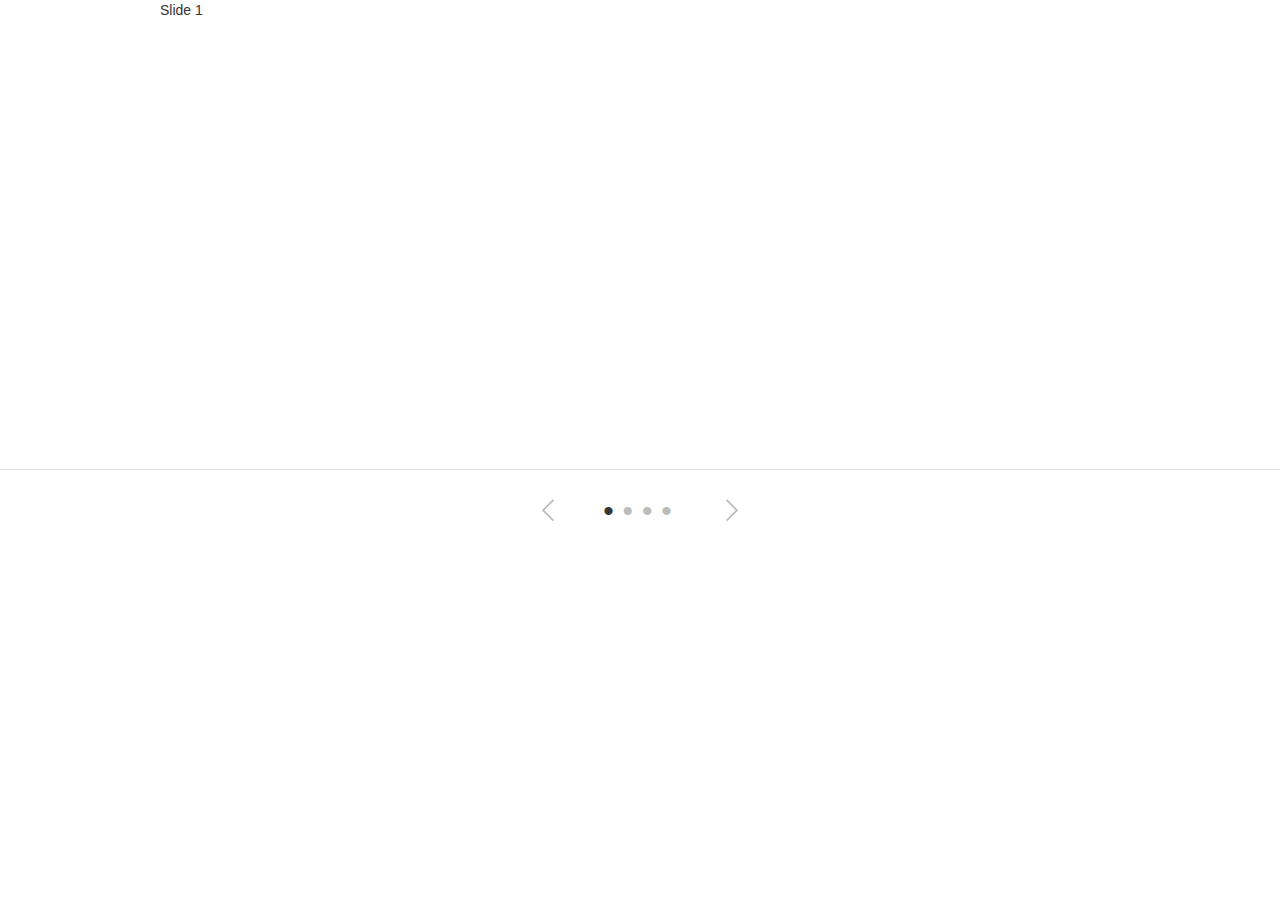
<file: jQuery/Reference Material/Click Slideshow/index.html>
<!doctype html>
<html>
<head>
    <link href='css.css' rel='stylesheet'>
    <link href="bootstrap.min.css" rel="stylesheet">
    <link href="style.css" rel="stylesheet">
</head>
<body>
    <div class="slider">

        <div class="slide active-slide">
            <div class="container">
                <div class="row">
                    <p>Slide 1</p>
                </div>
            </div>
        </div>

        <div class="slide">
            <div class="container">
                <div class="row">
                    <p>Slide 2</p>
                </div>
            </div>
        </div>

        <div class="slide">
            <div class="container">
                <div class="row">
                    <p>Slide 3</p>
                </div>
            </div>
        </div>


        <div class="slide">
            <div class="container">
                <div class="row">
                    <p>Slide 4</p>
                </div>
            </div>
        </div>

    </div>

    <div class="slider-nav">
        <a href="#" class="arrow-prev"><img src="arrow-prev.png"></a>
        <ul class="slider-dots">
            <li class="dot active-dot">&bull;</li>
            <li class="dot">&bull;</li>
            <li class="dot">&bull;</li>
            <li class="dot">&bull;</li>
        </ul>
        <a href="#" class="arrow-next"><img src="arrow-next.png"></a>
    </div>

    <script src="jquery.min.js"></script>
    <script src="app.js"></script>
</body>
</html>
</file>
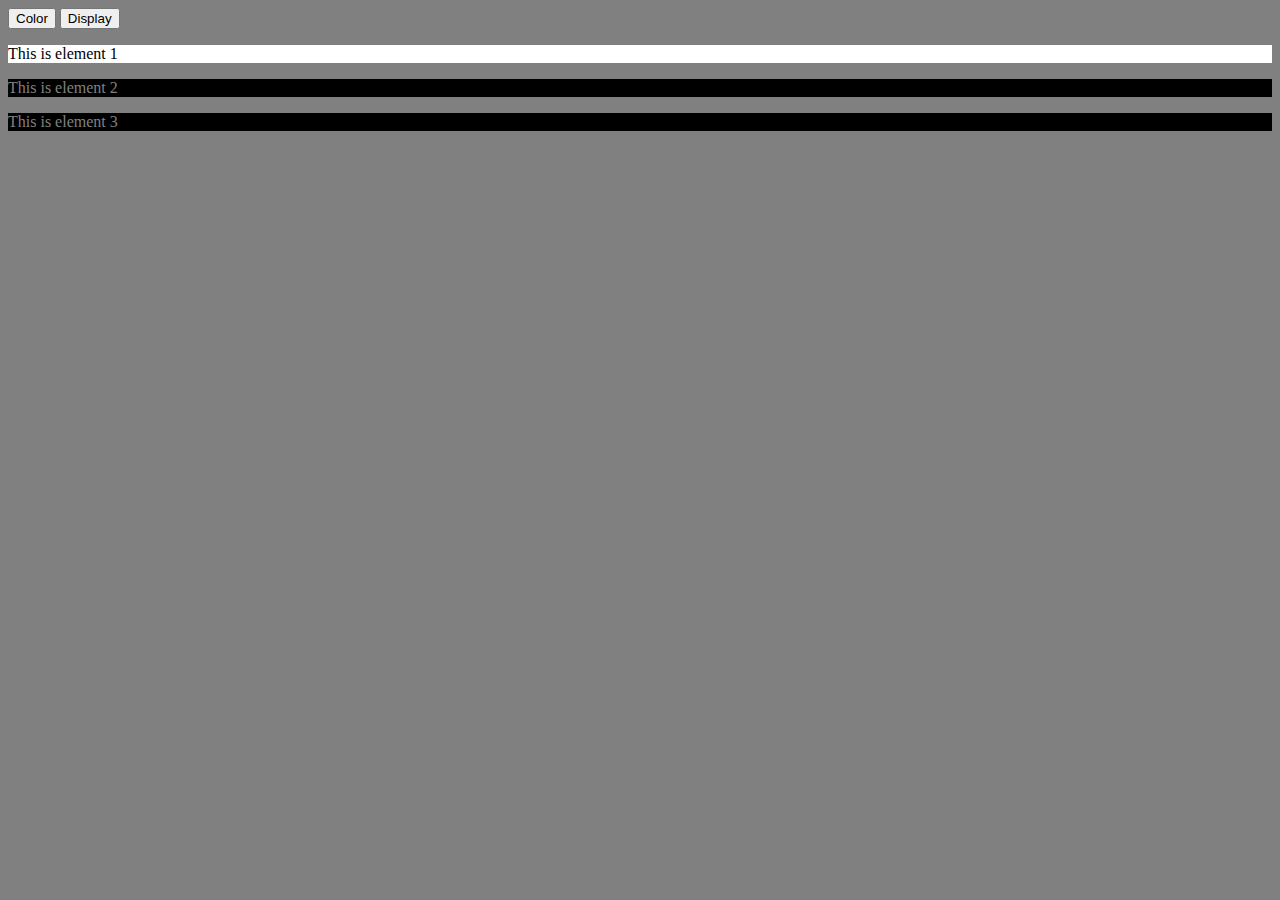
<file: jQuery/Reference Material/Toggle/Display/Individual Elements/index.html>
<!doctype html>
<html>
	<head>
		<title>Toggle Element Display</title>
		<link rel="stylesheet" href="style.css">
		<script type="text/javascript" src="jquery-1.11.1.js"></script>
		<script type="text/javascript" src="app.js"></script>
	</head>

	<body>
		
		<input class="toggle-color" type="button" value="Color" />
		<input class="toggle-display" type="button" value="Display" />
		<div class="toggle-items">
			<div class="content active-content">
				<p>This is element 1</p>
			</div>

			<div class="content">
				<p>This is element 2</p>
			</div>

			<div class="content">
				<p>This is element 3</p>
			</div>
		</div>
	</body>
</html>
</file>
<file: jQuery/Reference Material/Click Slideshow/css.css>
@font-face {
  font-family: 'Oswald';
  font-style: normal;
  font-weight: 400;
  src: url(http://fonts.gstatic.com/s/oswald/v9/-WzdRTzRa5k6HlJK6-dK9Q.eot);
  src: local('Oswald Regular'), local('Oswald-Regular'), url(http://fonts.gstatic.com/s/oswald/v9/-WzdRTzRa5k6HlJK6-dK9Q.eot) format('embedded-opentype'), url(http://fonts.gstatic.com/s/oswald/v9/-g5pDUSRgvxvOl5u-a_WHw.woff) format('woff');
}
</file>
<file: jQuery/Reference Material/Click Slideshow/style.css>
/* General */

.container {
  width: 960px;
}


/* Header */

.header {
  background-color: rgba(255, 255, 255, 0.95);
  border-bottom: 1px solid #ddd;
  
  font-family: 'Oswald', sans-serif;
  font-weight: 300;
  
  font-size: 17px;
  padding: 15px;
}


/* Menu */ 

.header .menu {
  float: right;
  list-style: none;
  margin-top: 5px;
}

.menu > li {
  display: inline;
  padding-left: 20px;
  padding-right: 20px;
}

.menu a {
  color: #898989;
}

/* Dropdown */

.dropdown-menu {
  font-size: 16px;
  margin-top: 5px;
  min-width: 105px;
}

.dropdown-menu li a {
  color: #898989;
  padding: 6px 20px;
  font-weight: 300;
}


/* Carousel */

.slider {
  position: relative;
  width: 100%;
  height: 470px;
  border-bottom: 1px solid #ddd;
}

.slide {
  background: transparent url('http://s3.amazonaws.com/codecademy-content/courses/ltp2/img/flipboard/feature-gradient-transparent.png') center center no-repeat;
  background-size: cover;
  display: none;
  position: absolute;
  top: 0;
  left: 0;
  width: 100%;
  height: 100%;
}

.active-slide {
    display: block;
}

.slide-copy h1 {
  color: #363636;  
  
  font-family: 'Oswald', sans-serif;
  font-weight: 400;
  
  font-size: 40px;
  margin-top: 105px;
  margin-bottom: 0px;
}

.slide-copy h2 {
  color: #b7b7b7;
  
  font-family: 'Oswald', sans-serif;
  font-weight: 400;
  
  font-size: 40px;
  margin: 5px;
}

.slide-copy p {
  color: #959595;
  font-family: Georgia, "Times New Roman", serif;
  font-size: 1.15em;
  line-height: 1.75em;
  margin-bottom: 15px;
  margin-top: 16px;
}

.slide-img {
  text-align: right;
}

/* Slide feature */

.slide-feature {
  text-align: center;
  background-image: url('http://s3.amazonaws.com/codecademy-content/courses/ltp2/img/flipboard/ac.png');
  height: 470px;
}

.slide-feature img {
  margin-top: 112px;
  margin-bottom: 28px;
}

.slide-feature a {
  display: block;
  color: #6fc5e0;
  
  font-family: "HelveticaNeueMdCn", Helvetica, sans-serif;
  font-family: 'Oswald', sans-serif;
  font-weight: 400;
  
  font-size: 20px;
}

.slider-nav {
  text-align: center;
  margin-top: 20px;
}

.arrow-prev {
  margin-right: 45px;
  display: inline-block;
  vertical-align: top;
  margin-top: 9px;
}

.arrow-next {
  margin-left: 45px;
  display: inline-block;
  vertical-align: top;
  margin-top: 9px;
}

.slider-dots {
  list-style: none;
  display: inline-block;
  padding-left: 0;
  margin-bottom: 0;
}

.slider-dots li {
  color: #bbbcbc;
  display: inline;
  font-size: 30px;
  margin-right: 5px;
}

.slider-dots li.active-dot {
  color: #363636;
}

/* App links */

.get-app {
  list-style: none;
  padding-bottom: 9px;
  padding-left: 0px;
  padding-top: 9px;
}

.get-app li {
  float: left;
  margin-bottom: 5px;
  margin-right: 5px;
}

.get-app img {
  height: 40px;
}
</file>
<file: jQuery/Reference Material/Toggle/Display/Individual Elements/style.css>
body {
	background-color: gray;
	color: white;
}

.content {
	background-color: black;
	color: gray;
}

.active-content {
	background-color: white;
	color: black;
}
</file>
